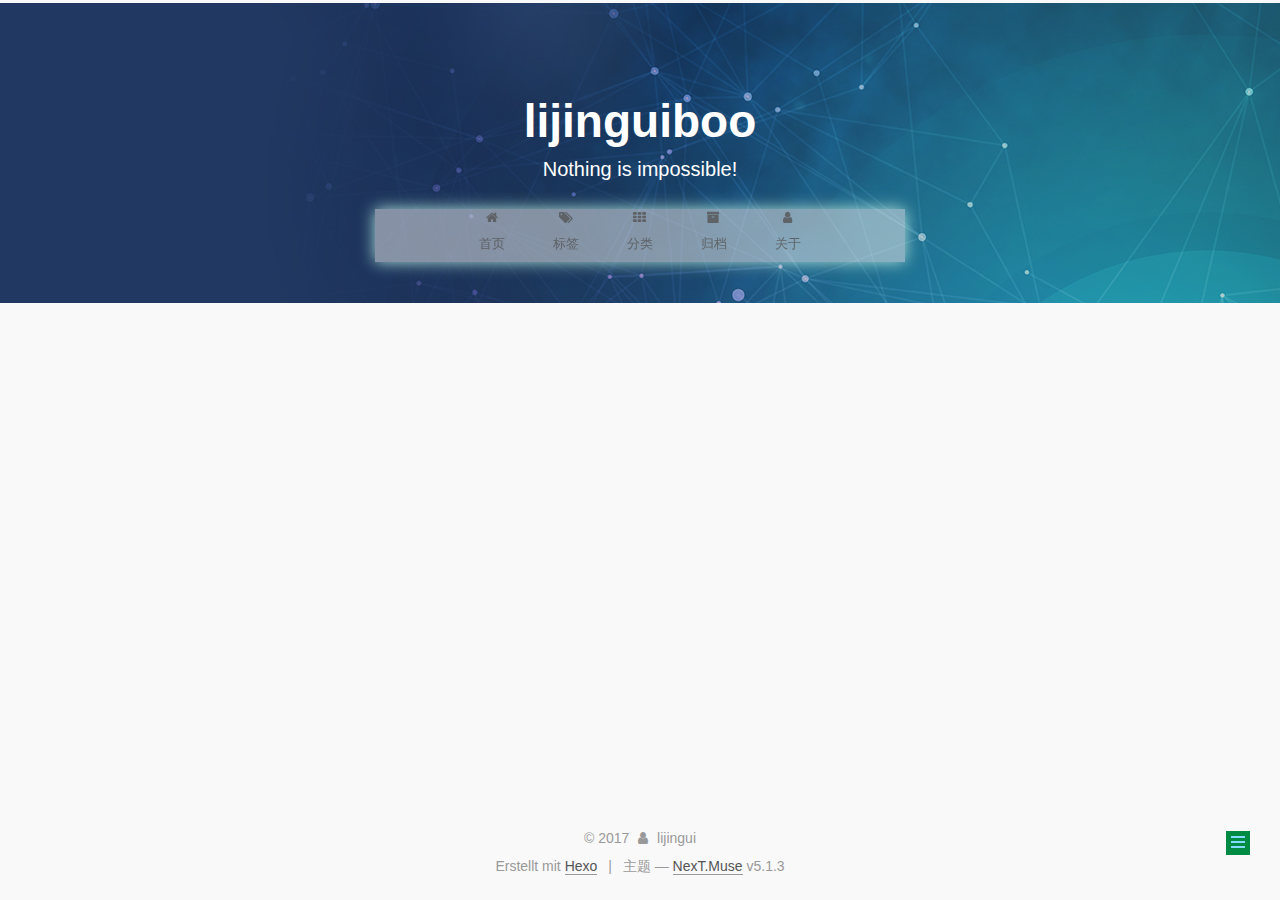
<file: tags/index.html>
<!DOCTYPE html>



  


<html class="theme-next muse use-motion" lang="zh-Hans">
<head>
  <meta charset="UTF-8"/>
<meta http-equiv="X-UA-Compatible" content="IE=edge" />
<meta name="viewport" content="width=device-width, initial-scale=1, maximum-scale=1"/>
<meta name="theme-color" content="#222">









<meta http-equiv="Cache-Control" content="no-transform" />
<meta http-equiv="Cache-Control" content="no-siteapp" />
















  
  
  <link href="/lib/fancybox/source/jquery.fancybox.css?v=2.1.5" rel="stylesheet" type="text/css" />







<link href="/lib/font-awesome/css/font-awesome.min.css?v=4.6.2" rel="stylesheet" type="text/css" />

<link href="/css/main.css?v=5.1.3" rel="stylesheet" type="text/css" />


  <link rel="apple-touch-icon" sizes="180x180" href="/images/apple-touch-icon-next.png?v=5.1.3">


  <link rel="icon" type="image/png" sizes="32x32" href="/images/favicon-32x32-next.png?v=5.1.3">


  <link rel="icon" type="image/png" sizes="16x16" href="/images/favicon-16x16-next.png?v=5.1.3">


  <link rel="mask-icon" href="/images/logo.svg?v=5.1.3" color="#222">





  <meta name="keywords" content="Hexo, NexT" />










<meta property="og:type" content="website">
<meta property="og:title" content="标签">
<meta property="og:url" content="http://yoursite.com/tags/index.html">
<meta property="og:site_name" content="lijinguiboo">
<meta property="og:locale" content="zh-Hans">
<meta property="og:updated_time" content="2017-12-18T09:31:28.104Z">
<meta name="twitter:card" content="summary">
<meta name="twitter:title" content="标签">



<script type="text/javascript" id="hexo.configurations">
  var NexT = window.NexT || {};
  var CONFIG = {
    root: '/',
    scheme: 'Muse',
    version: '5.1.3',
    sidebar: {"position":"left","display":"post","offset":12,"b2t":false,"scrollpercent":false,"onmobile":false},
    fancybox: true,
    tabs: true,
    motion: {"enable":true,"async":false,"transition":{"post_block":"fadeIn","post_header":"slideDownIn","post_body":"slideDownIn","coll_header":"slideLeftIn","sidebar":"slideUpIn"}},
    duoshuo: {
      userId: '0',
      author: '博主'
    },
    algolia: {
      applicationID: '',
      apiKey: '',
      indexName: '',
      hits: {"per_page":10},
      labels: {"input_placeholder":"Search for Posts","hits_empty":"We didn't find any results for the search: ${query}","hits_stats":"${hits} results found in ${time} ms"}
    }
  };
</script>



  <link rel="canonical" href="http://yoursite.com/tags/"/>





  <title>标签 | lijinguiboo</title>
  








</head>

<body itemscope itemtype="http://schema.org/WebPage" lang="zh-Hans">

  
  
    
  

  <div class="container sidebar-position-left page-post-detail">
    <div class="headband"></div>

    <header id="header" class="header" itemscope itemtype="http://schema.org/WPHeader">
      <div class="header-inner"><div class="site-brand-wrapper">
  <div class="site-meta ">
    

    <div class="custom-logo-site-title">
      <a href="/"  class="brand" rel="start">
        <span class="logo-line-before"><i></i></span>
        <span class="site-title">lijinguiboo</span>
        <span class="logo-line-after"><i></i></span>
      </a>
    </div>
      
        <p class="site-subtitle">Nothing is impossible!</p>
      
  </div>

  <div class="site-nav-toggle">
    <button>
      <span class="btn-bar"></span>
      <span class="btn-bar"></span>
      <span class="btn-bar"></span>
    </button>
  </div>
</div>

<nav class="site-nav">
  

  
    <ul id="menu" class="menu">
      
        
        <li class="menu-item menu-item-home">
          <a href="/" rel="section">
            
              <i class="menu-item-icon fa fa-fw fa-home"></i> <br />
            
            首页
          </a>
        </li>
      
        
        <li class="menu-item menu-item-tags">
          <a href="/tags/" rel="section">
            
              <i class="menu-item-icon fa fa-fw fa-tags"></i> <br />
            
            标签
          </a>
        </li>
      
        
        <li class="menu-item menu-item-categories">
          <a href="/categories/" rel="section">
            
              <i class="menu-item-icon fa fa-fw fa-th"></i> <br />
            
            分类
          </a>
        </li>
      
        
        <li class="menu-item menu-item-archives">
          <a href="/archives/" rel="section">
            
              <i class="menu-item-icon fa fa-fw fa-archive"></i> <br />
            
            归档
          </a>
        </li>
      
        
        <li class="menu-item menu-item-about">
          <a href="/about/" rel="section">
            
              <i class="menu-item-icon fa fa-fw fa-user"></i> <br />
            
            关于
          </a>
        </li>
      

      
    </ul>
  

  
</nav>



 </div>
    </header>

    <main id="main" class="main">
      <div class="main-inner">
        <div class="content-wrap">
          <div id="content" class="content">
            

  <div id="posts" class="posts-expand">
    
    
    
    <div class="post-block page">
      <header class="post-header">

	<h1 class="post-title" itemprop="name headline">标签</h1>



</header>

      
      
      
      <div class="post-body">
        
        
          <div class="tag-cloud">
            <div class="tag-cloud-title">
                暂无标签
            </div>
            <div class="tag-cloud-tags">
              
            </div>
          </div>
        
      </div>
      
      
      
    </div>
    
    
    
  </div>


          </div>
          


          

  



        </div>
        
          
  
  <div class="sidebar-toggle">
    <div class="sidebar-toggle-line-wrap">
      <span class="sidebar-toggle-line sidebar-toggle-line-first"></span>
      <span class="sidebar-toggle-line sidebar-toggle-line-middle"></span>
      <span class="sidebar-toggle-line sidebar-toggle-line-last"></span>
    </div>
  </div>

  <aside id="sidebar" class="sidebar">
    
    <div class="sidebar-inner">

      

      

      <section class="site-overview-wrap sidebar-panel sidebar-panel-active">
        <div class="site-overview">
          <div class="site-author motion-element" itemprop="author" itemscope itemtype="http://schema.org/Person">
            
              <p class="site-author-name" itemprop="name">lijingui</p>
              <p class="site-description motion-element" itemprop="description"></p>
          </div>

          <nav class="site-state motion-element">

            
              <div class="site-state-item site-state-posts">
              
                <a href="/archives/">
              
                  <span class="site-state-item-count">2</span>
                  <span class="site-state-item-name">日志</span>
                </a>
              </div>
            

            

            

          </nav>

          

          <div class="links-of-author motion-element">
            
          </div>

          
          

          
          

          

        </div>
      </section>

      

      

    </div>
  </aside>


        
      </div>
    </main>

    <footer id="footer" class="footer">
      <div class="footer-inner">
        <div class="copyright">&copy; <span itemprop="copyrightYear">2017</span>
  <span class="with-love">
    <i class="fa fa-user"></i>
  </span>
  <span class="author" itemprop="copyrightHolder">lijingui</span>

  
</div>


  <div class="powered-by">Erstellt mit  <a class="theme-link" target="_blank" href="https://hexo.io">Hexo</a></div>



  <span class="post-meta-divider">|</span>



  <div class="theme-info">主题 &mdash; <a class="theme-link" target="_blank" href="https://github.com/iissnan/hexo-theme-next">NexT.Muse</a> v5.1.3</div>




        







        
      </div>
    </footer>

    
      <div class="back-to-top">
        <i class="fa fa-arrow-up"></i>
        
      </div>
    

    

  </div>

  

<script type="text/javascript">
  if (Object.prototype.toString.call(window.Promise) !== '[object Function]') {
    window.Promise = null;
  }
</script>









  












  
  
    <script type="text/javascript" src="/lib/jquery/index.js?v=2.1.3"></script>
  

  
  
    <script type="text/javascript" src="/lib/fastclick/lib/fastclick.min.js?v=1.0.6"></script>
  

  
  
    <script type="text/javascript" src="/lib/jquery_lazyload/jquery.lazyload.js?v=1.9.7"></script>
  

  
  
    <script type="text/javascript" src="/lib/velocity/velocity.min.js?v=1.2.1"></script>
  

  
  
    <script type="text/javascript" src="/lib/velocity/velocity.ui.min.js?v=1.2.1"></script>
  

  
  
    <script type="text/javascript" src="/lib/fancybox/source/jquery.fancybox.pack.js?v=2.1.5"></script>
  


  


  <script type="text/javascript" src="/js/src/utils.js?v=5.1.3"></script>

  <script type="text/javascript" src="/js/src/motion.js?v=5.1.3"></script>



  
  

  
  <script type="text/javascript" src="/js/src/scrollspy.js?v=5.1.3"></script>
<script type="text/javascript" src="/js/src/post-details.js?v=5.1.3"></script>



  


  <script type="text/javascript" src="/js/src/bootstrap.js?v=5.1.3"></script>



  


  




	





  





  












  





  

  

  

  
  

  

  

  

</body>
</html>
</file>
<file: css/main.css>
/* normalize.css v3.0.2 | MIT License | git.io/normalize */
html {
  font-family: sans-serif; /* 1 */
  -ms-text-size-adjust: 100%; /* 2 */
  -webkit-text-size-adjust: 100%; /* 2 */
}
body {
  margin: 0;
}
article,
aside,
details,
figcaption,
figure,
footer,
header,
hgroup,
main,
menu,
nav,
section,
summary {
  display: block;
}
audio,
canvas,
progress,
video {
  display: inline-block; /* 1 */
  vertical-align: baseline; /* 2 */
}
audio:not([controls]) {
  display: none;
  height: 0;
}
[hidden],
template {
  display: none;
}
a {
  background-color: transparent;
}
a:active,
a:hover {
  outline: 0;
}
abbr[title] {
  border-bottom: 1px dotted;
}
b,
strong {
  font-weight: bold;
}
dfn {
  font-style: italic;
}
h1 {
  font-size: 2em;
  margin: 0.67em 0;
}
mark {
  background: #ff0;
  color: #000;
}
small {
  font-size: 80%;
}
sub,
sup {
  font-size: 75%;
  line-height: 0;
  position: relative;
  vertical-align: baseline;
}
sup {
  top: -0.5em;
}
sub {
  bottom: -0.25em;
}
img {
  border: 0;
}
svg:not(:root) {
  overflow: hidden;
}
figure {
  margin: 1em 40px;
}
hr {
  -moz-box-sizing: content-box;
  box-sizing: content-box;
  height: 0;
}
pre {
  overflow: auto;
}
code,
kbd,
pre,
samp {
  font-family: monospace, monospace;
  font-size: 1em;
}
button,
input,
optgroup,
select,
textarea {
  color: inherit; /* 1 */
  font: inherit; /* 2 */
  margin: 0; /* 3 */
}
button {
  overflow: visible;
}
button,
select {
  text-transform: none;
}
button,
html input[type="button"],
input[type="reset"],
input[type="submit"] {
  -webkit-appearance: button; /* 2 */
  cursor: pointer; /* 3 */
}
button[disabled],
html input[disabled] {
  cursor: default;
}
button::-moz-focus-inner,
input::-moz-focus-inner {
  border: 0;
  padding: 0;
}
input {
  line-height: normal;
}
input[type="checkbox"],
input[type="radio"] {
  box-sizing: border-box; /* 1 */
  padding: 0; /* 2 */
}
input[type="number"]::-webkit-inner-spin-button,
input[type="number"]::-webkit-outer-spin-button {
  height: auto;
}
input[type="search"] {
  -webkit-appearance: textfield; /* 1 */
  -moz-box-sizing: content-box;
  -webkit-box-sizing: content-box; /* 2 */
  box-sizing: content-box;
}
input[type="search"]::-webkit-search-cancel-button,
input[type="search"]::-webkit-search-decoration {
  -webkit-appearance: none;
}
fieldset {
  border: 1px solid #c0c0c0;
  margin: 0 2px;
  padding: 0.35em 0.625em 0.75em;
}
legend {
  border: 0; /* 1 */
  padding: 0; /* 2 */
}
textarea {
  overflow: auto;
}
optgroup {
  font-weight: bold;
}
table {
  border-collapse: collapse;
  border-spacing: 0;
}
td,
th {
  padding: 0;
}
::selection {
  background: #262a30;
  color: #fff;
}
body {
  position: relative;
  font-family: 'Lato', "PingFang SC", "Microsoft YaHei", sans-serif;
  font-size: 14px;
  line-height: 2;
  color: #555;
  background: #fff;
}
@media (max-width: 767px) {
  body {
    padding-right: 0 !important;
  }
}
@media (min-width: 768px) and (max-width: 991px) {
  body {
    padding-right: 0 !important;
  }
}
@media (min-width: 1600px) {
  body {
    font-size: 16px;
  }
}
h1,
h2,
h3,
h4,
h5,
h6 {
  margin: 0;
  padding: 0;
  font-weight: bold;
  line-height: 1.5;
  font-family: 'Lato', "PingFang SC", "Microsoft YaHei", sans-serif;
}
h2,
h3,
h4,
h5,
h6 {
  margin: 20px 0 15px;
}
h1 {
  font-size: 22px;
}
@media (max-width: 767px) {
  h1 {
    font-size: 18px;
  }
}
h2 {
  font-size: 20px;
}
@media (max-width: 767px) {
  h2 {
    font-size: 16px;
  }
}
h3 {
  font-size: 18px;
}
@media (max-width: 767px) {
  h3 {
    font-size: 14px;
  }
}
h4 {
  font-size: 16px;
}
@media (max-width: 767px) {
  h4 {
    font-size: 12px;
  }
}
h5 {
  font-size: 14px;
}
@media (max-width: 767px) {
  h5 {
    font-size: 10px;
  }
}
h6 {
  font-size: 12px;
}
@media (max-width: 767px) {
  h6 {
    font-size: 8px;
  }
}
p {
  margin: 0 0 20px 0;
}
a {
  color: #555;
  text-decoration: none;
  outline: none;
  border-bottom: 1px solid #999;
  word-wrap: break-word;
}
a:hover {
  color: #008b45;
}
blockquote {
  margin: 0;
  padding: 0;
}
img {
  display: block;
  margin: auto;
  max-width: 100%;
  height: auto;
}
hr {
  margin: 40px 0;
  height: 3px;
  border: none;
  background-color: #ddd;
  background-image: repeating-linear-gradient(-45deg, #fff, #fff 4px, transparent 4px, transparent 8px);
}
blockquote {
  padding: 0 15px;
  color: #666;
  border-left: 4px solid #ddd;
}
blockquote cite::before {
  content: "-";
  padding: 0 5px;
}
dt {
  font-weight: 700;
}
dd {
  margin: 0;
  padding: 0;
}
kbd {
  border: 1px solid #ccc;
  border-radius: 0.2em;
  box-shadow: 0.1em 0.1em 0.2em rgba(0,0,0,0.1);
  background-color: #f9f9f9;
  font-family: inherit;
  background-image: -webkit-linear-gradient(top, #eee, #fff, #eee);
  padding: 0.1em 0.3em;
  white-space: nowrap;
}
.text-left {
  text-align: left;
}
.text-center {
  text-align: center;
}
.text-right {
  text-align: right;
}
.text-justify {
  text-align: justify;
}
.text-nowrap {
  white-space: nowrap;
}
.text-lowercase {
  text-transform: lowercase;
}
.text-uppercase {
  text-transform: uppercase;
}
.text-capitalize {
  text-transform: capitalize;
}
.center-block {
  display: block;
  margin-left: auto;
  margin-right: auto;
}
.clearfix:before,
.clearfix:after {
  content: " ";
  display: table;
}
.clearfix:after {
  clear: both;
}
.pullquote {
  width: 45%;
}
.pullquote.left {
  float: left;
  margin-left: 5px;
  margin-right: 10px;
}
.pullquote.right {
  float: right;
  margin-left: 10px;
  margin-right: 5px;
}
.affix.affix.affix {
  position: fixed;
}
.translation {
  margin-top: -20px;
  font-size: 14px;
  color: #999;
}
.scrollbar-measure {
  width: 100px;
  height: 100px;
  overflow: scroll;
  position: absolute;
  top: -9999px;
}
.use-motion .motion-element {
  opacity: 0;
}
table {
  margin: 20px 0;
  width: 100%;
  border-collapse: collapse;
  border-spacing: 0;
  border: 1px solid #ddd;
  font-size: 14px;
  table-layout: fixed;
  word-wrap: break-all;
}
table>tbody>tr:nth-of-type(odd) {
  background-color: #f9f9f9;
}
table>tbody>tr:hover {
  background-color: #f5f5f5;
}
caption,
th,
td {
  padding: 8px;
  text-align: left;
  vertical-align: middle;
  font-weight: normal;
}
th,
td {
  border-bottom: 3px solid #ddd;
  border-right: 1px solid #eee;
}
th {
  padding-bottom: 10px;
  font-weight: 700;
}
td {
  border-bottom-width: 1px;
}
html,
body {
  height: 100%;
}
.container {
  position: relative;
  min-height: 100%;
}
.header-inner {
  margin: 0 auto;
  padding: 100px 0 70px;
  width: 700px;
}
@media (min-width: 1600px) {
  .container .header-inner {
    width: 900px;
  }
}
.main {
  padding-bottom: 150px;
}
.main-inner {
  margin: 0 auto;
  width: 700px;
}
@media (min-width: 1600px) {
  .container .main-inner {
    width: 900px;
  }
}
.footer {
  position: absolute;
  left: 0;
  bottom: 0;
  width: 100%;
  min-height: 50px;
}
.footer-inner {
  box-sizing: border-box;
  margin: 20px auto;
  width: 700px;
}
@media (min-width: 1600px) {
  .container .footer-inner {
    width: 900px;
  }
}
pre,
.highlight {
  overflow: auto;
  margin: 20px 0;
  padding: 0;
  font-size: 13px;
  color: #4d4d4c;
  background: #f7f7f7;
  line-height: 1.6;
}
pre,
code {
  font-family: consolas, Menlo, "PingFang SC", "Microsoft YaHei", monospace;
}
code {
  padding: 2px 4px;
  word-wrap: break-word;
  color: #555;
  background: #eee;
  border-radius: 3px;
  font-size: 13px;
}
pre {
  padding: 10px;
}
pre code {
  padding: 0;
  color: #4d4d4c;
  background: none;
  text-shadow: none;
}
.highlight {
  border-radius: 1px;
}
.highlight pre {
  border: none;
  margin: 0;
  padding: 10px 0;
}
.highlight table {
  margin: 0;
  width: auto;
  border: none;
}
.highlight td {
  border: none;
  padding: 0;
}
.highlight figcaption {
  font-size: 1em;
  color: #4d4d4c;
  line-height: 1em;
  margin-bottom: 1em;
}
.highlight figcaption:before,
.highlight figcaption:after {
  content: " ";
  display: table;
}
.highlight figcaption:after {
  clear: both;
}
.highlight figcaption a {
  float: right;
  color: #4d4d4c;
}
.highlight .gutter pre {
  padding-left: 10px;
  padding-right: 10px;
  color: #869194;
  text-align: right;
  background-color: #eff2f3;
}
.highlight .code pre {
  width: 100%;
  padding-left: 10px;
  padding-right: 10px;
  background-color: #f7f7f7;
}
.highlight .line {
  height: 20px;
}
.gutter {
  -webkit-user-select: none;
  -moz-user-select: none;
  -ms-user-select: none;
  user-select: none;
}
.gist table {
  width: auto;
}
.gist table td {
  border: none;
}
pre .deletion {
  background: #fdd;
}
pre .addition {
  background: #dfd;
}
pre .meta {
  color: #8959a8;
}
pre .comment {
  color: #8e908c;
}
pre .variable,
pre .attribute,
pre .tag,
pre .regexp,
pre .ruby .constant,
pre .xml .tag .title,
pre .xml .pi,
pre .xml .doctype,
pre .html .doctype,
pre .css .id,
pre .css .class,
pre .css .pseudo {
  color: #c82829;
}
pre .number,
pre .preprocessor,
pre .built_in,
pre .literal,
pre .params,
pre .constant,
pre .command {
  color: #f5871f;
}
pre .ruby .class .title,
pre .css .rules .attribute,
pre .string,
pre .value,
pre .inheritance,
pre .header,
pre .ruby .symbol,
pre .xml .cdata,
pre .special,
pre .number,
pre .formula {
  color: #718c00;
}
pre .title,
pre .css .hexcolor {
  color: #3e999f;
}
pre .function,
pre .python .decorator,
pre .python .title,
pre .ruby .function .title,
pre .ruby .title .keyword,
pre .perl .sub,
pre .javascript .title,
pre .coffeescript .title {
  color: #4271ae;
}
pre .keyword,
pre .javascript .function {
  color: #8959a8;
}
.full-image.full-image.full-image {
  border: none;
  max-width: 100%;
  width: auto;
  margin: 20px auto;
}
@media (min-width: 992px) {
  .full-image.full-image.full-image {
    max-width: none;
    width: 110%;
    margin: 25px -5%;
  }
}
.blockquote-center,
.page-home .post-type-quote blockquote,
.page-post-detail .post-type-quote blockquote {
  position: relative;
  margin: 40px 0;
  padding: 0;
  border-left: none;
  text-align: center;
}
.blockquote-center::before,
.page-home .post-type-quote blockquote::before,
.page-post-detail .post-type-quote blockquote::before,
.blockquote-center::after,
.page-home .post-type-quote blockquote::after,
.page-post-detail .post-type-quote blockquote::after {
  position: absolute;
  content: ' ';
  display: block;
  width: 100%;
  height: 24px;
  opacity: 0.2;
  background-repeat: no-repeat;
  background-position: 0 -6px;
  background-size: 22px 22px;
}
.blockquote-center::before,
.page-home .post-type-quote blockquote::before,
.page-post-detail .post-type-quote blockquote::before {
  top: -20px;
  background-image: url("../images/quote-l.svg");
  border-top: 1px solid #ccc;
}
.blockquote-center::after,
.page-home .post-type-quote blockquote::after,
.page-post-detail .post-type-quote blockquote::after {
  bottom: -20px;
  background-image: url("../images/quote-r.svg");
  border-bottom: 1px solid #ccc;
  background-position: 100% 8px;
}
.blockquote-center p,
.page-home .post-type-quote blockquote p,
.page-post-detail .post-type-quote blockquote p,
.blockquote-center div,
.page-home .post-type-quote blockquote div,
.page-post-detail .post-type-quote blockquote div {
  text-align: center;
}
.post .post-body .group-picture img {
  box-sizing: border-box;
  padding: 0 3px;
  border: none;
}
.post .group-picture-row {
  overflow: hidden;
  margin-top: 6px;
}
.post .group-picture-row:first-child {
  margin-top: 0;
}
.post .group-picture-column {
  float: left;
}
.page-post-detail .post-body .group-picture-column {
  float: none;
  margin-top: 10px;
  width: auto !important;
}
.page-post-detail .post-body .group-picture-column img {
  margin: 0 auto;
}
.page-archive .group-picture-container {
  overflow: hidden;
}
.page-archive .group-picture-row {
  float: left;
}
.page-archive .group-picture-row:first-child {
  margin-top: 6px;
}
.page-archive .group-picture-column {
  max-width: 150px;
  max-height: 150px;
}
.post-body .note {
  position: relative;
  padding: 15px;
  margin-bottom: 20px;
  border: 1px solid #eee;
  border-left-width: 5px;
  border-radius: 3px;
}
.post-body .note h2,
.post-body .note h3,
.post-body .note h4,
.post-body .note h5,
.post-body .note h6 {
  margin-top: 0;
  margin-bottom: 0;
  border-bottom: initial;
  padding-top: 0 !important;
}
.post-body .note p:first-child,
.post-body .note ul:first-child,
.post-body .note ol:first-child,
.post-body .note table:first-child,
.post-body .note pre:first-child,
.post-body .note blockquote:first-child {
  margin-top: 0;
}
.post-body .note p:last-child,
.post-body .note ul:last-child,
.post-body .note ol:last-child,
.post-body .note table:last-child,
.post-body .note pre:last-child,
.post-body .note blockquote:last-child {
  margin-bottom: 0;
}
.post-body .note.default {
  border-left-color: #777;
}
.post-body .note.default h2,
.post-body .note.default h3,
.post-body .note.default h4,
.post-body .note.default h5,
.post-body .note.default h6 {
  color: #777;
}
.post-body .note.primary {
  border-left-color: #6f42c1;
}
.post-body .note.primary h2,
.post-body .note.primary h3,
.post-body .note.primary h4,
.post-body .note.primary h5,
.post-body .note.primary h6 {
  color: #6f42c1;
}
.post-body .note.info {
  border-left-color: #428bca;
}
.post-body .note.info h2,
.post-body .note.info h3,
.post-body .note.info h4,
.post-body .note.info h5,
.post-body .note.info h6 {
  color: #428bca;
}
.post-body .note.success {
  border-left-color: #5cb85c;
}
.post-body .note.success h2,
.post-body .note.success h3,
.post-body .note.success h4,
.post-body .note.success h5,
.post-body .note.success h6 {
  color: #5cb85c;
}
.post-body .note.warning {
  border-left-color: #f0ad4e;
}
.post-body .note.warning h2,
.post-body .note.warning h3,
.post-body .note.warning h4,
.post-body .note.warning h5,
.post-body .note.warning h6 {
  color: #f0ad4e;
}
.post-body .note.danger {
  border-left-color: #d9534f;
}
.post-body .note.danger h2,
.post-body .note.danger h3,
.post-body .note.danger h4,
.post-body .note.danger h5,
.post-body .note.danger h6 {
  color: #d9534f;
}
.post-body .label {
  display: inline;
  padding: 0 2px;
  white-space: nowrap;
}
.post-body .label.default {
  background-color: #f0f0f0;
}
.post-body .label.primary {
  background-color: #efe6f7;
}
.post-body .label.info {
  background-color: #e5f2f8;
}
.post-body .label.success {
  background-color: #e7f4e9;
}
.post-body .label.warning {
  background-color: #fcf6e1;
}
.post-body .label.danger {
  background-color: #fae8eb;
}
.post-body .tabs {
  position: relative;
  display: block;
  margin-bottom: 20px;
  padding-top: 10px;
}
.post-body .tabs ul.nav-tabs {
  margin: 0;
  padding: 0;
  display: flex;
  margin-bottom: -1px;
}
@media (max-width: 413px) {
  .post-body .tabs ul.nav-tabs {
    display: block;
    margin-bottom: 5px;
  }
}
.post-body .tabs ul.nav-tabs li.tab {
  list-style-type: none !important;
  margin: 0 0.25em 0 0;
  border-top: 3px solid transparent;
  border-left: 1px solid transparent;
  border-right: 1px solid transparent;
}
@media (max-width: 413px) {
  .post-body .tabs ul.nav-tabs li.tab {
    margin: initial;
    border-top: 1px solid transparent;
    border-left: 3px solid transparent;
    border-right: 1px solid transparent;
    border-bottom: 1px solid transparent;
  }
}
.post-body .tabs ul.nav-tabs li.tab a {
  outline: 0;
  border-bottom: initial;
  display: block;
  line-height: 1.8em;
  padding: 0.25em 0.75em;
  transition-duration: 0.2s;
  transition-timing-function: ease-out;
  transition-delay: 0s;
}
.post-body .tabs ul.nav-tabs li.tab a i {
  width: 1.285714285714286em;
}
.post-body .tabs ul.nav-tabs li.tab.active {
  border-top: 3px solid #fc6423;
  border-left: 1px solid #ddd;
  border-right: 1px solid #ddd;
  background-color: #fff;
}
@media (max-width: 413px) {
  .post-body .tabs ul.nav-tabs li.tab.active {
    border-top: 1px solid #ddd;
    border-left: 3px solid #fc6423;
    border-right: 1px solid #ddd;
    border-bottom: 1px solid #ddd;
  }
}
.post-body .tabs ul.nav-tabs li.tab.active a {
  cursor: default;
  color: #555;
}
.post-body .tabs .tab-content {
  background-color: #fff;
}
.post-body .tabs .tab-content .tab-pane {
  border: 1px solid #ddd;
  padding: 20px 20px 0 20px;
}
.post-body .tabs .tab-content .tab-pane:not(.active) {
  display: none !important;
}
.post-body .tabs .tab-content .tab-pane.active {
  display: block !important;
}
.btn {
  display: block;
  position: relative;
  margin: 0 auto;
  background: transparent;
  border: 1px solid #22c3aa;
  color: #22c3aa;
  width: 120px;
  padding: 4px 0;
  text-align: center;
  margin-top: 20px;
  cursor: pointer;
}
.btn:before {
  content: "";
  position: absolute;
  z-index: -1;
  top: 0;
  left: 0;
  right: 0;
  bottom: 0;
  background: #22c3aa;
  -webkit-transform: scaleX(0);
  -webkit-transform: scaleX(0);
  -moz-transform: scaleX(0);
  -ms-transform: scaleX(0);
  -o-transform: scaleX(0);
  transform: scaleX(0);
  -webkit-transform-origin: 0 50%;
  transform-origin: 0 50%;
  transition: all 0.3s ease-out;
}
.btn:hover {
  color: #fff;
}
.btn:hover:before {
  -webkit-transform: scaleX(1);
  -webkit-transform: scaleX(1);
  -moz-transform: scaleX(1);
  -ms-transform: scaleX(1);
  -o-transform: scaleX(1);
  transform: scaleX(1);
}
a:hover {
  border-bottom-color: none !important;
}
.btn-bar {
  display: block;
  width: 22px;
  height: 2px;
  background: #555;
  border-radius: 1px;
}
.btn-bar+.btn-bar {
  margin-top: 4px;
}
.pagination {
  margin: 120px 0 40px;
  text-align: center;
  border-top: 1px solid #eee;
}
.page-number-basic,
.pagination .prev,
.pagination .next,
.pagination .page-number,
.pagination .space {
  display: inline-block;
  position: relative;
  top: -1px;
  margin: 0 10px;
  padding: 0 11px;
}
@media (max-width: 767px) {
  .page-number-basic,
  .pagination .prev,
  .pagination .next,
  .pagination .page-number,
  .pagination .space {
    margin: 0 5px;
  }
}
.pagination .prev,
.pagination .next,
.pagination .page-number {
  border-bottom: 0;
  border-top: 1px solid #eee;
  transition-property: border-color;
  transition-duration: 0.2s;
  transition-timing-function: ease-in-out;
  transition-delay: 0s;
}
.pagination .prev:hover,
.pagination .next:hover,
.pagination .page-number:hover {
  border-top-color: #008b45;
}
.pagination .space {
  padding: 0;
  margin: 0;
}
.pagination .prev {
  margin-left: 0;
}
.pagination .next {
  margin-right: 0;
}
.pagination .page-number.current {
  color: #fff;
  background: #ccc;
  border-top-color: #ccc;
}
@media (max-width: 767px) {
  .pagination {
    border-top: none;
  }
  .pagination .prev,
  .pagination .next,
  .pagination .page-number {
    margin-bottom: 10px;
    border-top: 0;
    border-bottom: 1px solid #eee;
    padding: 0 10px;
  }
  .pagination .prev:hover,
  .pagination .next:hover,
  .pagination .page-number:hover {
    border-bottom-color: #008b45;
  }
}
.comments {
  margin: 60px 20px 0;
}
.tag-cloud {
  text-align: center;
}
.tag-cloud a {
  display: inline-block;
  margin: 10px;
  background: #22c3aa;
  color: #fff !important;
  padding: 0 16px;
  border-radius: 16px;
  border-bottom: 0;
  font-size: 16px !important;
}
.back-to-top {
  box-sizing: border-box;
  position: fixed;
  bottom: -100px;
  right: 30px;
  z-index: 1050;
  padding: 0 6px;
  width: 24px;
  background: #008b45;
  font-size: 12px;
  opacity: 1;
  color: #fff;
  cursor: pointer;
  text-align: center;
  -webkit-transform: translateZ(0);
  transition-property: bottom;
  transition-duration: 0.2s;
  transition-timing-function: ease-in-out;
  transition-delay: 0s;
}
@media (min-width: 768px) and (max-width: 991px) {
  .back-to-top {
    display: none !important;
  }
}
@media (max-width: 767px) {
  .back-to-top {
    display: none !important;
  }
}
.back-to-top.back-to-top-on {
  bottom: 19px;
}
.header {
  background: url("../../../../images/keji.jpg");
  height: 300px;
}
.header-inner {
  position: relative;
  margin-bottom: 50px;
  min-height: 200px;
}
.headband {
  height: 3px;
}
.site-meta {
  margin: 0;
  text-align: center;
}
@media (max-width: 767px) {
  .site-meta {
    text-align: center;
  }
}
.brand {
  position: relative;
  display: inline-block;
  padding: 0 40px;
  color: #000;
  border-bottom: none;
}
.logo {
  display: inline-block;
  margin-right: 5px;
  line-height: 36px;
  vertical-align: top;
}
.site-title {
  display: inline-block;
  vertical-align: top;
  line-height: 36px;
  font-size: 46px;
  font-weight: bold;
  color: #fff;
  font-family: 'Comic Sans MS', Lato, "PingFang SC", "Microsoft YaHei", sans-serif;
}
.site-subtitle {
  margin-top: 10px;
  font-size: 20px;
  color: #fff;
  font-family: 'Comic Sans MS', Lato, "PingFang SC", "Microsoft YaHei", sans-serif;
}
.use-motion .brand {
  opacity: 0;
}
.use-motion .logo,
.use-motion .site-title,
.use-motion .site-subtitle {
  opacity: 0;
  position: relative;
  top: -10px;
}
.site-nav-toggle {
  display: none;
  position: absolute;
  top: 10px;
  left: 10px;
}
@media (max-width: 767px) {
  .site-nav-toggle {
    display: block;
  }
}
.site-nav-toggle button {
  margin-top: 2px;
  padding: 9px 10px;
  background: transparent;
  border: none;
}
@media (max-width: 767px) {
  .site-nav {
    display: none;
    margin: 0 -10px;
    padding: 0 10px;
    clear: both;
    border-top: 1px solid #ddd;
  }
}
@media (min-width: 768px) and (max-width: 991px) {
  .site-nav {
    display: block !important;
  }
}
@media (min-width: 992px) {
  .site-nav {
    display: block !important;
  }
}
.menu {
  margin-top: 20px;
  padding-left: 0;
  text-align: center;
  background: rgba(240,240,240,0.5);
  margin-left: auto;
  margin-right: auto;
  width: 530px;
  border-radius: initial;
  -webkit-box-shadow: 0 0 15px #aee2d9;
}
.menu .menu-item {
  display: inline-block;
  margin: 0 10px;
  list-style: none;
}
@media screen and (max-width: 767px) {
  .menu .menu-item {
    margin-top: 10px;
  }
}
.menu .menu-item a {
  display: block;
  font-size: 13px;
  line-height: inherit;
  border-bottom: 1px solid transparent;
  transition-property: border-color;
  padding: 0 12px;
  transition-duration: 0.2s;
  transition-timing-function: ease-in-out;
  transition-delay: 0s;
}
.menu .menu-item a:hover {
  border-bottom: 1px solid #008b45;
}
.menu .menu-item .fa {
  margin-right: 5px;
}
.use-motion .menu-item {
  opacity: 0;
}
.post-body {
  font-family: 'Lato', "PingFang SC", "Microsoft YaHei", sans-serif;
}
@media (max-width: 767px) {
  .post-body {
    word-break: break-word;
  }
}
.post-body .fancybox img {
  display: block !important;
  margin: 0 auto;
  cursor: pointer;
  cursor: zoom-in;
  cursor: -webkit-zoom-in;
}
.post-body .image-caption,
.post-body .figure .caption {
  margin: -20px auto 15px;
  text-align: center;
  font-size: 14px;
  color: #999;
  font-weight: bold;
  line-height: 1;
}
.post-sticky-flag {
  display: inline-block;
  font-size: 16px;
  -ms-transform: rotate(30deg);
  -webkit-transform: rotate(30deg);
  -moz-transform: rotate(30deg);
  -ms-transform: rotate(30deg);
  -o-transform: rotate(30deg);
  transform: rotate(30deg);
}
.use-motion .post-block,
.use-motion .pagination,
.use-motion .comments {
  opacity: 0;
}
.use-motion .post-header {
  opacity: 0;
}
.use-motion .post-body {
  opacity: 0;
}
.use-motion .collection-title {
  opacity: 0;
}
.posts-expand {
  padding-top: 40px;
}
.post-type-normal {
  background: #fff;
  padding: 20px;
  margin-bottom: 20px;
  -webkit-box-shadow: 0px 0px 10px 2px rgba(200,200,200,0.5);
  box-shadow: 0px 0px 10px 2px rgba(200,200,200,0.5);
  border-top: 3px dashed #22c3aa;
}
.container {
  background: #f9f9f9;
}
@media (max-width: 767px) {
  .posts-expand {
    margin: 0 20px;
  }
  .post-body pre .gutter pre {
    padding-right: 10px;
  }
  .post-body .highlight {
    margin-left: 0px;
    margin-right: 0px;
    padding: 0;
  }
  .post-body .highlight .gutter pre {
    padding-right: 10px;
  }
}
@media (min-width: 992px) {
  .posts-expand .post-body {
    text-align: justify;
  }
}
.posts-expand .post-body h2,
.posts-expand .post-body h3,
.posts-expand .post-body h4,
.posts-expand .post-body h5,
.posts-expand .post-body h6 {
  padding-top: 10px;
}
.posts-expand .post-body h2 .header-anchor,
.posts-expand .post-body h3 .header-anchor,
.posts-expand .post-body h4 .header-anchor,
.posts-expand .post-body h5 .header-anchor,
.posts-expand .post-body h6 .header-anchor {
  float: right;
  margin-left: 10px;
  color: #ccc;
  border-bottom-style: none;
  visibility: hidden;
}
.posts-expand .post-body h2 .header-anchor:hover,
.posts-expand .post-body h3 .header-anchor:hover,
.posts-expand .post-body h4 .header-anchor:hover,
.posts-expand .post-body h5 .header-anchor:hover,
.posts-expand .post-body h6 .header-anchor:hover {
  color: inherit;
}
.posts-expand .post-body h2:hover .header-anchor,
.posts-expand .post-body h3:hover .header-anchor,
.posts-expand .post-body h4:hover .header-anchor,
.posts-expand .post-body h5:hover .header-anchor,
.posts-expand .post-body h6:hover .header-anchor {
  visibility: visible;
}
.posts-expand .post-body ul li {
  list-style: circle;
}
.posts-expand .post-body img {
  box-sizing: border-box;
  margin: auto;
  padding: 3px;
  border: 1px solid #ddd;
}
.posts-expand .post-body .fancybox img {
  margin: 0 auto 25px;
}
@media (max-width: 767px) {
  .posts-collapse {
    margin: 0 20px;
  }
  .posts-collapse .post-title,
  .posts-collapse .post-meta {
    display: block;
    width: auto;
    text-align: left;
  }
}
.posts-collapse {
  position: relative;
  z-index: 1010;
  margin-left: 55px;
}
.posts-collapse::after {
  content: " ";
  position: absolute;
  top: 20px;
  left: 0;
  margin-left: -2px;
  width: 4px;
  height: 100%;
  background: #f5f5f5;
  z-index: -1;
}
@media (max-width: 767px) {
  .posts-collapse {
    margin: 0 20px;
  }
}
.posts-collapse .collection-title {
  position: relative;
  margin: 60px 0;
}
.posts-collapse .collection-title h1,
.posts-collapse .collection-title h2 {
  margin-left: 20px;
}
.posts-collapse .collection-title small {
  color: #bbb;
  margin-left: 5px;
}
.posts-collapse .collection-title::before {
  content: " ";
  position: absolute;
  left: 0;
  top: 50%;
  margin-left: -4px;
  margin-top: -4px;
  width: 8px;
  height: 8px;
  background: #bbb;
  border-radius: 50%;
}
.posts-collapse .post {
  margin: 30px 0;
}
.posts-collapse .post-header {
  position: relative;
  transition-duration: 0.2s;
  transition-timing-function: ease-in-out;
  transition-delay: 0s;
  transition-property: border;
  border-bottom: 1px dashed #ccc;
}
.posts-collapse .post-header::before {
  content: " ";
  position: absolute;
  left: 0;
  top: 12px;
  width: 6px;
  height: 6px;
  margin-left: -4px;
  background: #bbb;
  border-radius: 50%;
  border: 1px solid #fff;
  transition-duration: 0.2s;
  transition-timing-function: ease-in-out;
  transition-delay: 0s;
  transition-property: background;
}
.posts-collapse .post-header:hover {
  border-bottom-color: #666;
}
.posts-collapse .post-header:hover::before {
  background: #008b45;
}
.posts-collapse .post-meta {
  position: absolute;
  font-size: 12px;
  left: 20px;
  top: 5px;
}
.posts-collapse .post-comments-count {
  display: none;
}
.posts-collapse .post-title {
  margin-left: 60px;
  font-size: 16px;
  font-weight: normal;
  line-height: inherit;
}
.posts-collapse .post-title::after {
  margin-left: 3px;
  opacity: 0.6;
}
.posts-collapse .post-title a {
  color: #666;
  border-bottom: none;
}
.page-home .post-type-quote .post-header,
.page-post-detail .post-type-quote .post-header,
.page-home .post-type-quote .post-tags,
.page-post-detail .post-type-quote .post-tags {
  display: none;
}
.posts-expand .post-title {
  text-align: center;
  word-break: break-word;
  font-weight: 400;
}
.posts-expand .post-title-link {
  display: inline-block;
  position: relative;
  color: #22c3aa;
  text-shadow: 1px 1px #efefef, 3px 3px #aee2d9;
  border-bottom: none;
  line-height: 1.2;
  vertical-align: top;
}
.posts-expand .post-title-link::before {
  content: "";
  position: absolute;
  width: 100%;
  height: 2px;
  bottom: -4px;
  left: 0;
  background-color: #22c3aa;
  visibility: hidden;
  -webkit-transform: scaleX(0);
  -moz-transform: scaleX(0);
  -ms-transform: scaleX(0);
  -o-transform: scaleX(0);
  transform: scaleX(0);
  transition-duration: 0.2s;
  transition-timing-function: ease-in-out;
  transition-delay: 0s;
}
.posts-expand .post-title-link:hover::before {
  visibility: visible;
  -webkit-transform: scaleX(1);
  -moz-transform: scaleX(1);
  -ms-transform: scaleX(1);
  -o-transform: scaleX(1);
  transform: scaleX(1);
}
.posts-expand .post-title-link .fa {
  font-size: 16px;
}
.posts-expand .post-meta {
  margin: 3px 0 60px 0;
  color: #999;
  font-family: 'Lato', "PingFang SC", "Microsoft YaHei", sans-serif;
  font-size: 12px;
  text-align: center;
}
.posts-expand .post-meta .post-category-list {
  display: inline-block;
  margin: 0;
  padding: 3px;
}
.posts-expand .post-meta .post-category-list-link {
  color: #999;
}
.posts-expand .post-meta .post-description {
  font-size: 14px;
  margin-top: 2px;
}
.post-meta-divider {
  margin: 0 0.5em;
}
.post-meta-item-icon {
  margin-right: 3px;
}
@media (min-width: 768px) and (max-width: 991px) {
  .post-meta-item-icon {
    display: inline-block;
  }
}
@media (max-width: 767px) {
  .post-meta-item-icon {
    display: inline-block;
  }
}
@media (min-width: 768px) and (max-width: 991px) {
  .post-meta-item-text {
    display: none;
  }
}
@media (max-width: 767px) {
  .post-meta-item-text {
    display: none;
  }
}
@media (max-width: 767px) {
  .posts-expand .post-comments-count {
    display: none;
  }
}
.post-button {
  margin-top: 40px;
}
.posts-expand .post-tags {
  margin-top: 40px;
  text-align: center;
}
.posts-expand .post-tags a {
  display: inline-block;
  margin-right: 10px;
  font-size: 13px;
}
.post-nav {
  display: table;
  margin-top: 15px;
  width: 100%;
  border-top: 1px solid #eee;
}
.post-nav-divider {
  display: table-cell;
  width: 10%;
}
.post-nav-item {
  display: table-cell;
  padding: 10px 0 0 0;
  width: 45%;
  vertical-align: top;
}
.post-nav-item a {
  position: relative;
  display: block;
  line-height: 25px;
  font-size: 14px;
  color: #555;
  border-bottom: none;
}
.post-nav-item a:hover {
  color: #008b45;
  border-bottom: none;
}
.post-nav-item a:active {
  top: 2px;
}
.post-nav-item .fa {
  position: absolute;
  top: 8px;
  left: 0;
  font-size: 12px;
}
.post-nav-next a {
  padding-left: 15px;
}
.post-nav-prev {
  text-align: right;
}
.post-nav-prev a {
  padding-right: 15px;
}
.post-nav-prev .fa {
  right: 0;
  left: auto;
}
.posts-expand .post-eof {
  display: block;
  margin: 80px auto 60px;
  width: 8%;
  height: 1px;
  background: #ccc;
  text-align: center;
}
.post:last-child .post-eof.post-eof.post-eof {
  display: none;
}
.post-gallery {
  display: table;
  table-layout: fixed;
  width: 100%;
  border-collapse: separate;
}
.post-gallery-row {
  display: table-row;
}
.post-gallery .post-gallery-img {
  display: table-cell;
  text-align: center;
  vertical-align: middle;
  border: none;
}
.post-gallery .post-gallery-img img {
  max-width: 100%;
  max-height: 100%;
  border: none;
}
.fancybox-close,
.fancybox-close:hover {
  border: none;
}
.rtl.post-body p,
.rtl.post-body a,
.rtl.post-body h1,
.rtl.post-body h2,
.rtl.post-body h3,
.rtl.post-body h4,
.rtl.post-body h5,
.rtl.post-body h6,
.rtl.post-body li,
.rtl.post-body ul,
.rtl.post-body ol {
  direction: rtl;
  font-family: UKIJ Ekran;
}
.rtl.post-title {
  font-family: UKIJ Ekran;
}
.sidebar {
  position: fixed;
  right: 0;
  top: 0;
  bottom: 0;
  width: 0;
  z-index: 1040;
  box-shadow: inset 0 2px 6px #22c3aa;
  background: #22c3aa;
  -webkit-transform: translateZ(0);
}
.sidebar a {
  color: #054101;
  border-bottom-color: #555;
}
.sidebar a:hover {
  color: #eee;
}
@media (min-width: 768px) and (max-width: 991px) {
  .sidebar {
    display: none !important;
  }
}
@media (max-width: 767px) {
  .sidebar {
    display: none !important;
  }
}
.sidebar-inner {
  position: relative;
  padding: 20px 10px;
  color: #999;
  text-align: center;
}
.site-overview-wrap {
  overflow: hidden;
}
.site-overview {
  overflow-y: auto;
  overflow-x: hidden;
}
.sidebar-toggle {
  position: fixed;
  right: 30px;
  bottom: 45px;
  width: 14px;
  height: 14px;
  padding: 5px;
  background: #008b45;
  line-height: 0;
  z-index: 1050;
  cursor: pointer;
  -webkit-transform: translateZ(0);
}
@media (min-width: 768px) and (max-width: 991px) {
  .sidebar-toggle {
    display: none !important;
  }
}
@media (max-width: 767px) {
  .sidebar-toggle {
    display: none !important;
  }
}
.sidebar-toggle-line {
  position: relative;
  display: inline-block;
  vertical-align: top;
  height: 2px;
  width: 100%;
  background: #fff;
  margin-top: 3px;
}
.sidebar-toggle-line:first-child {
  margin-top: 0;
}
.site-author-image {
  display: block;
  margin: 10px auto 0;
  padding: 2px;
  max-width: 96px;
  height: auto;
  border: 2px solid #f5f5f5;
  border-radius: 50%;
  -webkit-transition: 1s all;
  -moz-transition: 1s all;
  -ms-transition: 1s all;
  transition: 1s all;
}
.site-author-image:hover {
  background-color: #55dae1;
  webkit-transform: rotate(360deg) scale(1.1);
  moz-transform: rotate(360deg) scale(1.1);
  ms-transform: rotate(360deg) scale(1.1);
  -webkit-transform: rotate(360deg) scale(1.1);
  -moz-transform: rotate(360deg) scale(1.1);
  -ms-transform: rotate(360deg) scale(1.1);
  -o-transform: rotate(360deg) scale(1.1);
  -webkit-transform: rotate(360deg) scale(1.1);
  -moz-transform: rotate(360deg) scale(1.1);
  -ms-transform: rotate(360deg) scale(1.1);
  -o-transform: rotate(360deg) scale(1.1);
  transform: rotate(360deg) scale(1.1);
}
.site-author-name {
  margin: 5px 0 0;
  text-align: center;
  color: #f5f5f5;
  font-weight: normal;
  font-size: 20px;
  font-family: 'Comic Sans MS', Lato, "PingFang SC", "Microsoft YaHei", sans-serif;
}
.site-description {
  margin-top: 5px;
  text-align: center;
  font-size: 14px;
  color: #fff;
}
.site-state {
  overflow: hidden;
  line-height: 1.4;
  white-space: nowrap;
  text-align: center;
}
.site-state-item {
  display: inline-block;
  padding: 0 15px;
  border-left: 1px solid #333;
}
.site-state-item:first-child {
  border-left: none;
}
.site-state-item a {
  border-bottom: none;
}
.site-state-item-count {
  display: block;
  text-align: center;
  color: inherit;
  font-weight: 600;
  font-size: 18px;
}
.site-state-item-name {
  font-size: 13px;
  color: inherit;
}
.feed-link {
  margin-top: 20px;
}
.feed-link a {
  display: inline-block;
  padding: 0 15px;
  color: #fc6423;
  border: 1px solid #fc6423;
  border-radius: 4px;
}
.feed-link a i {
  color: #fc6423;
  font-size: 14px;
}
.feed-link a:hover {
  color: #fff;
  background: #fc6423;
}
.feed-link a:hover i {
  color: #fff;
}
.links-of-author {
  margin-top: 20px;
}
.links-of-author a {
  display: inline-block;
  vertical-align: middle;
  margin-right: 10px;
  margin-bottom: 10px;
  border-bottom-color: #555;
  font-size: 13px;
}
.links-of-author a:before {
  display: inline-block;
  vertical-align: middle;
  margin-right: 3px;
  content: " ";
  width: 4px;
  height: 4px;
  border-radius: 50%;
  background: #1f59ff;
}
.links-of-blogroll {
  font-size: 13px;
}
.links-of-blogroll-title {
  margin-top: 20px;
  font-size: 14px;
  font-weight: 600;
}
.links-of-blogroll-list {
  margin: 0;
  padding: 0;
  list-style: none;
}
.links-of-blogroll-item {
  padding: 2px 10px;
}
.links-of-blogroll-item a {
  max-width: 280px;
  box-sizing: border-box;
  display: inline-block;
  overflow: hidden;
  white-space: nowrap;
  text-overflow: ellipsis;
}
.sidebar-nav {
  margin: 0 0 20px;
  padding-left: 0;
}
.sidebar-nav li {
  display: inline-block;
  cursor: pointer;
  border-bottom: 1px solid transparent;
  font-size: 14px;
  color: #555;
}
.sidebar-nav li:hover {
  color: #f5f5f5;
}
.page-post-detail .sidebar-nav-toc {
  padding: 0 5px;
}
.page-post-detail .sidebar-nav-overview {
  margin-left: 10px;
}
.sidebar-nav .sidebar-nav-active {
  color: #87daff;
  border-bottom-color: #87daff;
}
.sidebar-nav .sidebar-nav-active:hover {
  color: #87daff;
}
.sidebar-panel {
  display: none;
}
.sidebar-panel-active {
  display: block;
}
.post-toc-empty {
  font-size: 14px;
  color: #666;
}
.post-toc-wrap {
  overflow: hidden;
}
.post-toc {
  overflow: auto;
}
.post-toc ol {
  margin: 0;
  padding: 0 2px 5px 10px;
  text-align: left;
  list-style: none;
  font-size: 14px;
}
.post-toc ol > ol {
  padding-left: 0;
}
.post-toc ol a {
  transition-duration: 0.2s;
  transition-timing-function: ease-in-out;
  transition-delay: 0s;
  transition-property: all;
  color: #999;
  border-bottom-color: #555;
}
.post-toc ol a:hover {
  color: #ccc;
}
.post-toc .nav-item {
  overflow: hidden;
  text-overflow: ellipsis;
  white-space: nowrap;
  line-height: 1.8;
}
.post-toc .nav .nav-child {
  display: none;
}
.post-toc .nav .active > .nav-child {
  display: block;
}
.post-toc .nav .active-current > .nav-child {
  display: block;
}
.post-toc .nav .active-current > .nav-child > .nav-item {
  display: block;
}
.post-toc .nav .active > a {
  color: #87daff;
  border-bottom-color: #87daff;
}
.post-toc .nav .active-current > a {
  color: #87daff;
}
.post-toc .nav .active-current > a:hover {
  color: #87daff;
}
.footer {
  font-size: 14px;
  color: #999;
}
.footer img {
  border: none;
}
.footer-inner {
  text-align: center;
}
.with-love {
  display: inline-block;
  margin: 0 5px;
}
.powered-by,
.theme-info {
  display: inline-block;
}
.cc-license {
  margin-top: 10px;
  text-align: center;
}
.cc-license .cc-opacity {
  opacity: 0.7;
  border-bottom: none;
}
.cc-license .cc-opacity:hover {
  opacity: 0.9;
}
.cc-license img {
  display: inline-block;
}
.theme-next #ds-thread #ds-reset {
  color: #555;
}
.theme-next #ds-thread #ds-reset .ds-replybox {
  margin-bottom: 30px;
}
.theme-next #ds-thread #ds-reset .ds-replybox .ds-avatar,
.theme-next #ds-reset .ds-avatar img {
  box-shadow: none;
}
.theme-next #ds-thread #ds-reset .ds-textarea-wrapper {
  border-color: #c7d4e1;
  background: none;
  border-top-right-radius: 3px;
  border-top-left-radius: 3px;
}
.theme-next #ds-thread #ds-reset .ds-textarea-wrapper textarea {
  height: 60px;
}
.theme-next #ds-reset .ds-rounded-top {
  border-radius: 0;
}
.theme-next #ds-thread #ds-reset .ds-post-toolbar {
  box-sizing: border-box;
  border: 1px solid #c7d4e1;
  background: #f6f8fa;
}
.theme-next #ds-thread #ds-reset .ds-post-options {
  height: 40px;
  border: none;
  background: none;
}
.theme-next #ds-thread #ds-reset .ds-toolbar-buttons {
  top: 11px;
}
.theme-next #ds-thread #ds-reset .ds-sync {
  top: 5px;
}
.theme-next #ds-thread #ds-reset .ds-post-button {
  top: 4px;
  right: 5px;
  width: 90px;
  height: 30px;
  border: 1px solid #c5ced7;
  border-radius: 3px;
  background-image: linear-gradient(#fbfbfc, #f5f7f9);
  color: #60676d;
}
.theme-next #ds-thread #ds-reset .ds-post-button:hover {
  background-position: 0 -30px;
  color: #60676d;
}
.theme-next #ds-thread #ds-reset .ds-comments-info {
  padding: 10px 0;
}
.theme-next #ds-thread #ds-reset .ds-sort {
  display: none;
}
.theme-next #ds-thread #ds-reset li.ds-tab a.ds-current {
  border: none;
  background: #f6f8fa;
  color: #60676d;
}
.theme-next #ds-thread #ds-reset li.ds-tab a.ds-current:hover {
  background-color: #e9f0f7;
  color: #60676d;
}
.theme-next #ds-thread #ds-reset li.ds-tab a {
  border-radius: 2px;
  padding: 5px;
}
.theme-next #ds-thread #ds-reset .ds-login-buttons p {
  color: #999;
  line-height: 36px;
}
.theme-next #ds-thread #ds-reset .ds-login-buttons .ds-service-list li {
  height: 28px;
}
.theme-next #ds-thread #ds-reset .ds-service-list a {
  background: none;
  padding: 5px;
  border: 1px solid;
  border-radius: 3px;
  text-align: center;
}
.theme-next #ds-thread #ds-reset .ds-service-list a:hover {
  color: #fff;
  background: #666;
}
.theme-next #ds-thread #ds-reset .ds-service-list .ds-weibo {
  color: #fc9b00;
  border-color: #fc9b00;
}
.theme-next #ds-thread #ds-reset .ds-service-list .ds-weibo:hover {
  background: #fc9b00;
}
.theme-next #ds-thread #ds-reset .ds-service-list .ds-qq {
  color: #60a3ec;
  border-color: #60a3ec;
}
.theme-next #ds-thread #ds-reset .ds-service-list .ds-qq:hover {
  background: #60a3ec;
}
.theme-next #ds-thread #ds-reset .ds-service-list .ds-renren {
  color: #2e7ac4;
  border-color: #2e7ac4;
}
.theme-next #ds-thread #ds-reset .ds-service-list .ds-renren:hover {
  background: #2e7ac4;
}
.theme-next #ds-thread #ds-reset .ds-service-list .ds-douban {
  color: #37994c;
  border-color: #37994c;
}
.theme-next #ds-thread #ds-reset .ds-service-list .ds-douban:hover {
  background: #37994c;
}
.theme-next #ds-thread #ds-reset .ds-service-list .ds-kaixin {
  color: #fef20d;
  border-color: #fef20d;
}
.theme-next #ds-thread #ds-reset .ds-service-list .ds-kaixin:hover {
  background: #fef20d;
}
.theme-next #ds-thread #ds-reset .ds-service-list .ds-netease {
  color: #f00;
  border-color: #f00;
}
.theme-next #ds-thread #ds-reset .ds-service-list .ds-netease:hover {
  background: #f00;
}
.theme-next #ds-thread #ds-reset .ds-service-list .ds-sohu {
  color: #ffcb05;
  border-color: #ffcb05;
}
.theme-next #ds-thread #ds-reset .ds-service-list .ds-sohu:hover {
  background: #ffcb05;
}
.theme-next #ds-thread #ds-reset .ds-service-list .ds-baidu {
  color: #2831e0;
  border-color: #2831e0;
}
.theme-next #ds-thread #ds-reset .ds-service-list .ds-baidu:hover {
  background: #2831e0;
}
.theme-next #ds-thread #ds-reset .ds-service-list .ds-google {
  color: #166bec;
  border-color: #166bec;
}
.theme-next #ds-thread #ds-reset .ds-service-list .ds-google:hover {
  background: #166bec;
}
.theme-next #ds-thread #ds-reset .ds-service-list .ds-weixin {
  color: #00ce0d;
  border-color: #00ce0d;
}
.theme-next #ds-thread #ds-reset .ds-service-list .ds-weixin:hover {
  background: #00ce0d;
}
.theme-next #ds-thread #ds-reset .ds-service-list .ds-more-services {
  border: none;
}
.theme-next #ds-thread #ds-reset .ds-service-list .ds-more-services:hover {
  background: none;
}
.theme-next #ds-reset .duoshuo-ua-admin {
  display: inline-block;
  color: #f00;
}
.theme-next #ds-reset .duoshuo-ua-platform,
.theme-next #ds-reset .duoshuo-ua-browser {
  color: #ccc;
}
.theme-next #ds-reset .duoshuo-ua-platform .fa,
.theme-next #ds-reset .duoshuo-ua-browser .fa {
  display: inline-block;
  margin-right: 3px;
}
.theme-next #ds-reset .duoshuo-ua-separator {
  display: inline-block;
  margin-left: 5px;
}
.theme-next .this_ua {
  background-color: #ccc !important;
  border-radius: 4px;
  padding: 0 5px !important;
  margin: 1px 1px !important;
  border: 1px solid #bbb !important;
  color: #fff;
  display: inline-block !important;
}
.theme-next .this_ua.admin {
  background-color: #d9534f !important;
  border-color: #d9534f !important;
}
.theme-next .this_ua.platform.iOS,
.theme-next .this_ua.platform.Mac,
.theme-next .this_ua.platform.Windows {
  background-color: #39b3d7 !important;
  border-color: #46b8da !important;
}
.theme-next .this_ua.platform.Linux {
  background-color: #3a3a3a !important;
  border-color: #1f1f1f !important;
}
.theme-next .this_ua.platform.Android {
  background-color: #00c47d !important;
  border-color: #01b171 !important;
}
.theme-next .this_ua.browser.Mobile,
.theme-next .this_ua.browser.Chrome {
  background-color: #5cb85c !important;
  border-color: #4cae4c !important;
}
.theme-next .this_ua.browser.Firefox {
  background-color: #f0ad4e !important;
  border-color: #eea236 !important;
}
.theme-next .this_ua.browser.Maxthon,
.theme-next .this_ua.browser.IE {
  background-color: #428bca !important;
  border-color: #357ebd !important;
}
.theme-next .this_ua.browser.baidu,
.theme-next .this_ua.browser.UCBrowser,
.theme-next .this_ua.browser.Opera {
  background-color: #d9534f !important;
  border-color: #d43f3a !important;
}
.theme-next .this_ua.browser.Android,
.theme-next .this_ua.browser.QQBrowser {
  background-color: #78ace9 !important;
  border-color: #4cae4c !important;
}
.post-spread {
  margin-top: 20px;
  text-align: center;
}
.jiathis_style {
  display: inline-block;
}
.jiathis_style a {
  border: none;
}
.fa {
  font-family: FontAwesome !important;
}
.post-spread {
  margin-top: 20px;
  text-align: center;
}
.bdshare-slide-button-box a {
  border: none;
}
.bdsharebuttonbox {
  display: inline-block;
}
.bdsharebuttonbox a {
  border: none;
}
.local-search-pop-overlay {
  position: fixed;
  width: 100%;
  height: 100%;
  top: 0;
  left: 0;
  z-index: 2080;
  background-color: rgba(0,0,0,0.3);
}
.local-search-popup {
  display: none;
  position: fixed;
  top: 10%;
  left: 50%;
  margin-left: -350px;
  width: 700px;
  height: 80%;
  padding: 0;
  background: #fff;
  color: #333;
  z-index: 9999;
  border-radius: 5px;
}
@media (max-width: 767px) {
  .local-search-popup {
    padding: 0;
    top: 0;
    left: 0;
    margin: 0;
    width: 100%;
    height: 100%;
    border-radius: 0;
  }
}
.local-search-popup ul.search-result-list {
  padding: 0;
  margin: 0 5px;
}
.local-search-popup p.search-result {
  border-bottom: 1px dashed #ccc;
  padding: 5px 0;
}
.local-search-popup a.search-result-title {
  font-weight: bold;
  font-size: 16px;
}
.local-search-popup .search-keyword {
  border-bottom: 1px dashed #f00;
  font-weight: bold;
  color: #f00;
}
.local-search-popup .local-search-header {
  padding: 5px;
  height: 36px;
  background: #f5f5f5;
  border-top-left-radius: 5px;
  border-top-right-radius: 5px;
}
.local-search-popup #local-search-result {
  overflow: auto;
  position: relative;
  padding: 5px 25px;
  height: calc(100% - 55px);
}
.local-search-popup .local-search-input-wrapper {
  display: inline-block;
  width: calc(100% - 90px);
  height: 36px;
  line-height: 36px;
  padding: 0 5px;
}
.local-search-popup .local-search-input-wrapper input {
  padding: 8px 0;
  height: 20px;
  display: block;
  width: 100%;
  outline: none;
  border: none;
  background: transparent;
  vertical-align: middle;
}
.local-search-popup .search-icon,
.local-search-popup .popup-btn-close {
  display: inline-block;
  font-size: 18px;
  color: #999;
  height: 36px;
  width: 18px;
  padding-left: 10px;
  padding-right: 10px;
}
.local-search-popup .search-icon {
  float: left;
}
.local-search-popup .popup-btn-close {
  border-left: 1px solid #eee;
  float: right;
  cursor: pointer;
}
.local-search-popup #no-result {
  position: absolute;
  left: 50%;
  top: 50%;
  -webkit-transform: translate(-50%, -50%);
  -webkit-transform: translate(-50%, -50%);
  -moz-transform: translate(-50%, -50%);
  -ms-transform: translate(-50%, -50%);
  -o-transform: translate(-50%, -50%);
  transform: translate(-50%, -50%);
  color: #ccc;
}
.site-uv,
.site-pv,
.page-pv {
  display: inline-block;
}
.site-uv .busuanzi-value,
.site-pv .busuanzi-value,
.page-pv .busuanzi-value {
  margin: 0 5px;
}
.site-uv {
  margin-right: 10px;
}
.site-uv::after {
  content: "|";
  padding-left: 10px;
}
.page-archive .archive-page-counter {
  position: relative;
  top: 3px;
  left: 20px;
}
@media (max-width: 767px) {
  .page-archive .archive-page-counter {
    top: 5px;
  }
}
.page-archive .posts-collapse .archive-move-on {
  position: absolute;
  top: 11px;
  left: 0;
  margin-left: -6px;
  width: 10px;
  height: 10px;
  opacity: 0.5;
  background: #555;
  border: 1px solid #fff;
  border-radius: 50%;
}
.category-all-page .category-all-title {
  text-align: center;
}
.category-all-page .category-all {
  margin-top: 20px;
}
.category-all-page .category-list {
  margin: 0;
  padding: 0;
  list-style: none;
}
.category-all-page .category-list-item {
  margin: 5px 10px;
}
.category-all-page .category-list-count {
  color: #bbb;
}
.category-all-page .category-list-count:before {
  display: inline;
  content: " (";
}
.category-all-page .category-list-count:after {
  display: inline;
  content: ") ";
}
.category-all-page .category-list-child {
  padding-left: 10px;
}
#schedule ul#event-list {
  padding-left: 30px;
}
#schedule ul#event-list hr {
  margin: 20px 0 45px 0 !important;
  background: #222;
}
#schedule ul#event-list hr:after {
  display: inline-block;
  content: 'NOW';
  background: #222;
  color: #fff;
  font-weight: bold;
  text-align: right;
  padding: 0 5px;
}
#schedule ul#event-list li.event {
  margin: 20px 0px;
  background: #f9f9f9;
  padding-left: 10px;
  min-height: 40px;
}
#schedule ul#event-list li.event h2.event-summary {
  margin: 0;
  padding-bottom: 3px;
}
#schedule ul#event-list li.event h2.event-summary:before {
  display: inline-block;
  font-family: FontAwesome;
  font-size: 8px;
  content: '\f111';
  vertical-align: middle;
  margin-right: 25px;
  color: #bbb;
}
#schedule ul#event-list li.event span.event-relative-time {
  display: inline-block;
  font-size: 12px;
  font-weight: 400;
  padding-left: 12px;
  color: #bbb;
}
#schedule ul#event-list li.event span.event-details {
  display: block;
  color: #bbb;
  margin-left: 56px;
  padding-top: 3px;
  padding-bottom: 6px;
  text-indent: -24px;
  line-height: 18px;
}
#schedule ul#event-list li.event span.event-details:before {
  text-indent: 0;
  display: inline-block;
  width: 14px;
  font-family: FontAwesome;
  text-align: center;
  margin-right: 9px;
  color: #bbb;
}
#schedule ul#event-list li.event span.event-details.event-location:before {
  content: '\f041';
}
#schedule ul#event-list li.event span.event-details.event-duration:before {
  content: '\f017';
}
#schedule ul#event-list li.event-past {
  background: #fcfcfc;
}
#schedule ul#event-list li.event-past > * {
  opacity: 0.6;
}
#schedule ul#event-list li.event-past h2.event-summary {
  color: #bbb;
}
#schedule ul#event-list li.event-past h2.event-summary:before {
  color: #dfdfdf;
}
#schedule ul#event-list li.event-now {
  background: #222;
  color: #fff;
  padding: 15px 0 15px 10px;
}
#schedule ul#event-list li.event-now h2.event-summary:before {
  -webkit-transform: scale(1.2);
  -moz-transform: scale(1.2);
  -ms-transform: scale(1.2);
  -o-transform: scale(1.2);
  transform: scale(1.2);
  color: #fff;
  animation: dot-flash 1s alternate infinite ease-in-out;
}
#schedule ul#event-list li.event-now * {
  color: #fff !important;
}
@-moz-keyframes dot-flash {
  from {
    opacity: 1;
    -webkit-transform: scale(1.1);
    -moz-transform: scale(1.1);
    -ms-transform: scale(1.1);
    -o-transform: scale(1.1);
    transform: scale(1.1);
  }
  to {
    opacity: 0;
    -webkit-transform: scale(1);
    -moz-transform: scale(1);
    -ms-transform: scale(1);
    -o-transform: scale(1);
    transform: scale(1);
  }
}
@-webkit-keyframes dot-flash {
  from {
    opacity: 1;
    -webkit-transform: scale(1.1);
    -moz-transform: scale(1.1);
    -ms-transform: scale(1.1);
    -o-transform: scale(1.1);
    transform: scale(1.1);
  }
  to {
    opacity: 0;
    -webkit-transform: scale(1);
    -moz-transform: scale(1);
    -ms-transform: scale(1);
    -o-transform: scale(1);
    transform: scale(1);
  }
}
@-o-keyframes dot-flash {
  from {
    opacity: 1;
    -webkit-transform: scale(1.1);
    -moz-transform: scale(1.1);
    -ms-transform: scale(1.1);
    -o-transform: scale(1.1);
    transform: scale(1.1);
  }
  to {
    opacity: 0;
    -webkit-transform: scale(1);
    -moz-transform: scale(1);
    -ms-transform: scale(1);
    -o-transform: scale(1);
    transform: scale(1);
  }
}
@keyframes dot-flash {
  from {
    opacity: 1;
    -webkit-transform: scale(1.1);
    -moz-transform: scale(1.1);
    -ms-transform: scale(1.1);
    -o-transform: scale(1.1);
    transform: scale(1.1);
  }
  to {
    opacity: 0;
    -webkit-transform: scale(1);
    -moz-transform: scale(1);
    -ms-transform: scale(1);
    -o-transform: scale(1);
    transform: scale(1);
  }
}
.page-post-detail .sidebar-toggle-line {
  background: #87daff;
}
.page-post-detail .comments {
  overflow: hidden;
}
@media (max-width: 767px) {
  .header-inner,
  .container .main-inner,
  .footer-inner {
    width: auto;
  }
}
embed {
  display: block;
  margin: 0px auto 25px auto;
}
.custom-logo .site-meta-headline {
  text-align: center;
}
.custom-logo .brand {
  background: none;
}
.custom-logo .site-title {
  margin: 10px auto 0;
  font-size: 24px;
  color: #008b45;
}
.custom-logo .site-title a {
  border: none;
}
.custom-logo-image {
  margin: 0 auto;
  padding: 5px;
  max-width: 150px;
  background: #fff;
}
@media (max-width: 767px) {
  .site-nav {
    position: absolute;
    left: 0;
    top: 52px;
    margin: 0;
    width: 100%;
    padding: 0;
    background: #fff;
    border-bottom: 1px solid #ddd;
    z-index: 1050;
  }
}
@media (max-width: 767px) {
  .menu {
    text-align: left;
  }
}
@media (max-width: 767px) {
  .menu .menu-item {
    display: block;
    margin: 0 10px;
    vertical-align: top;
  }
}
@media (max-width: 767px) {
  .menu .menu-item br {
    display: none;
  }
}
@media (max-width: 767px) {
  .menu .menu-item a {
    padding: 5px 10px;
  }
}
.menu .menu-item .fa {
  margin-right: 0;
}
.site-search form {
  display: none;
}
.links-of-blogroll-inline .links-of-blogroll-item {
  display: inline-block;
}
</file>
